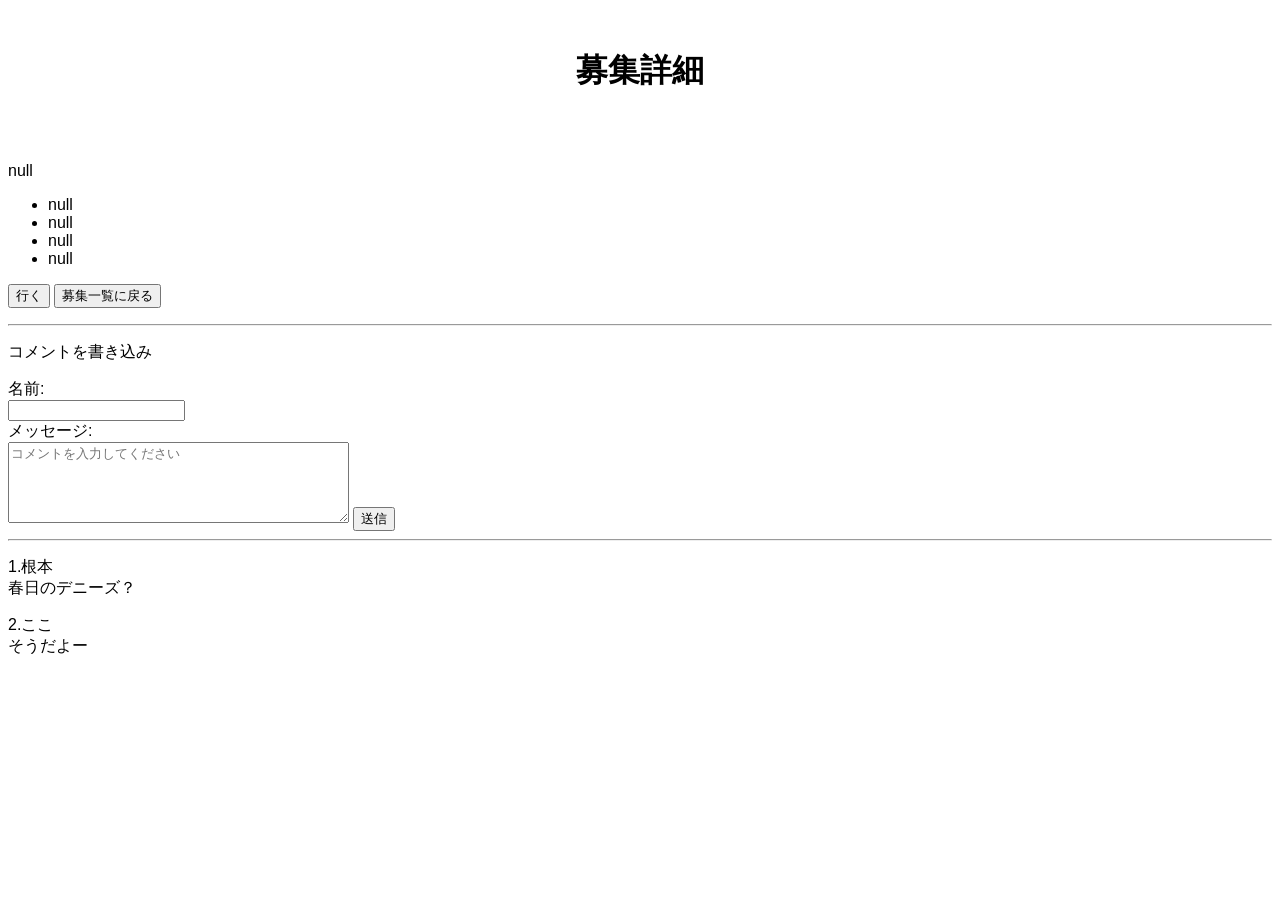
<file: talk_demo1.html>
<!DOCTYPE html>
<html lang="ja">

  <head>
    <meta charset="UTF-8">
    <link rel="stylesheet" href="style.css"></link>
    <title>
      talk_demo1
    </title>
  </head>

  <body>
    <div class="header">
      <h1>
        募集詳細
      </h1>
    </div>
    <br>
    <div id="recruitment-detail">
    </div>
    <form action="index.html" method="get">
    <button type="button" onclick="go()">行く</button>
    <button type="submit">募集一覧に戻る</button>
    </form>
    <p id="action-message"></p>
    <hr>
    <form action="talk_demo1.html" method="get">
      <p>コメントを書き込み</p>
      <div>
        <label for="name">名前:</label><br>
        <input type="text" id="comment_name" name="comment_name">
      </div>
        <label for="message">メッセージ:</label><br>
        <textarea id="comment_message" name="comment_message" rows="5" cols="40" placeholder="コメントを入力してください"></textarea>
        <button type="submit">送信</button>
      </div>

    </form>
    <hr>
    <p>1.根本<br>
      春日のデニーズ？
    </p>
    <p>2.ここ<br>
      そうだよー
    </p>
    <div id="comments"></div>
    <script>
      let first_comment = 0;
      
      const params = new URLSearchParams(window.location.search);

      const name = params.get('name');
      const time = params.get('time');
      const shop = params.get('shop');
      const participants = params.get('participants');
      const message = params.get('message');

      document.getElementById('recruitment-detail').innerHTML =
        '<p>' + name + '</p>' +
        '<ul>' +
        '<li>' + time + '</li>' +
        '<li>' + shop + '</li>' +
        '<li>' + participants + '</li>' +
        '<li>' + message + '</li>' +
        '</ul>';

      function go() {
        document.getElementById('action-message').textContent = '行くことにしました';
      }

      const commentName = params.get('comment_name') || '未入力';
      const commentMessage = params.get('comment_message') || '未入力';

      if (params.has('comment_name') || params.has('comment_message') && first_comment === 0) { 
        const nextCommentNumber = Number(localStorage.getItem('talk_demo1_next_comment_number') || 3);
        const comment = document.createElement('p');
        comment.textContent = `3. ${commentName}\n${commentMessage}`;
        comment.style.whiteSpace = 'pre-line';
        document.getElementById('comments').appendChild(comment);
        localStorage.setItem('talk_demo1_next_comment_number', nextCommentNumber + 1);
        first_comment = 1;
      }


    </script>
  </body>
</html>
</file>
<file: style.css>
* {
  font-family: "Kosugi Maru", sans-serif;
}

.header{
  background-color: #fff;
  border-radius: 15px;
  height: 80px;
  text-align: center;
  padding: 20px;}

.header .mog{
    font-size: 40px;
    margin: 0;
    color: #fd9e06;
    font-family: "Kosugi Maru", sans-serif;
    }

.header .log{
    font-size: 40px;
    margin: 0;
    color: #64c3e8;
    font-family: "Kosugi Maru", sans-serif;
    }

.boshu{
    border: 3px solid #64c3e8;
    border-radius: 8px;
    margin: 10px;
    padding: 20px;
}


.button-container{
    display: flex;
    align-items: center;
    flex-wrap: wrap;
    margin: 20px;
    gap: 10px;
}

.button-container > button,
.button-container > form,
.button-container > .status {
    flex: 0 0 auto;
}

.button-container > form {
    display: inline-flex;
    margin: 0;
}

.button-container .status {
    min-width: 9em;
    margin: 0;
    line-height: 1.4;
    white-space: nowrap;
}

.boshu{
    width: calc(100% - 30px);
    margin:0 auto 15px;
}

.recruitment{
    border: 3px solid  #64c3e8;
    border-radius: 8px;
    margin: 10px;
    padding: 20px;
    box-shadow: 0 5px 15px rgba(0, 0, 0, 0.15);
}

.recruitment.joined{
    background-color: #fff59db0;
}

.recruitment.closed{
    background-color: #d3d3d3;
}

.participant-count{
    margin: 0 0 10px auto;
}

.participant-names{
    margin: 0 0 10px;
}

.participant-name{
    display: block;
    width: 100%;
    max-width: 320px;
    padding: 8px;
    margin-bottom: 10px;
    box-sizing: border-box;
}

.boshu label{
    display: block;
    margin-bottom: 5px;
}

.boshu input{
    width: 100%;
    padding: 8px;
    margin-bottom: 10px;
    border: 1px solid #ccc;
    border-radius: 4px;
}

.boshu textarea{
    display: block;
    margin-top: 10px;
    color: #000;
}



/* ボタン */
.button-submit,
.button-reset {
    min-width: 110px;
    padding: 10px 20px;
    border-radius: 8px;
    flex-shrink: 0;
}

.button-submit {
  background-color: #fd9e0678;
  color: black;
  border: 2px solid #fd9f06a4;
}

.button-reset {
  background-color: #f4f0f0;
  color: black;
  border: 2px solid #e7e1e1;
}


.button-talk,
.button-close,
.button-go {
    min-width: 110px;
    padding: 10px 20px;
    border-radius: 8px;
    flex-shrink: 0;
    color: black;
}

.button-talk{
    background-color: #fd9e0678;
    border: 2px solid #fd9f06a4;
}

.button-close{
    background-color: #f94747a3;
    border: 2px solid #c80606;
}

.button-go{
    background-color: #fd9f06a4;
    border: 2px solid #fd9f06a4;
}

@media (max-width: 768px) {
    article:first-of-type form .button-talk {
        color: #0f4bbf;
        -webkit-text-fill-color: #0f4bbf;
        -webkit-appearance: none;
        appearance: none;
    }
}

/* 募集内容 */
.recruitment-info{
    list-style-type: none;
    padding: 0;
}

.recruitment-info li{
    margin-bottom: 5px;
}

.recruitment-info li:first-child::before{
    content: "⏰";
}

.recruitment-info li:nth-child(2)::before{
    content: "📍";
}


.recruitment-info li:nth-child(3)::before{
    content: "💬";
}


/* スマホ用 */
/* スマホ用 */
@media (max-width: 600px) {

  body {
    font-size: 16px; ;
    padding: 0;
  }

  /* ロゴ */
  .header h1 {
    font-size: 40px;
    text-align: center;
    margin: 20px 0;
  }

  .header .mog,
  .header .log {
    font-size: 40px;
  }

  /* 募集フォーム */
  .boshu {
    width: calc(100% - 30px);
    margin:0 auto 15px;
    box-sizing: border-box;
  }

  .boshu h2 {
    font-size: 24px;
  }

  .boshu label {
    display: block;
    font-size: 17px;
    margin-top: 15px;
  }

  .boshu input,
  .boshu textarea {
    width: 100%;
    box-sizing: border-box;
    font-size: 16px;
    padding: 10px;
  }

  .boshu textarea {
    min-height: 120px;
  }

  /* ボタン */
  .button-container {
    display: flex;
    gap: 8px;
    flex-wrap: wrap;
  }

  button {
    font-size: 16px;
    padding: 10px 16px;
  }

  /* 募集カード */
  .recruitment {
    width: calc(100% - 30px);
    margin:10px auto;
    box-sizing: border-box;
    padding: 16px;
  }

  .recruitment > p {
    font-size: 20px;
    margin: 0 0 10px;
  }

  .recruitment-info {
    font-size: 16px;
    padding-left: 25px;
  }

  .recruitment-info li {
    margin-bottom: 6px;
  }

  /* ステータス */
  .status {
    font-size: 15px;
  }
}
</file>
